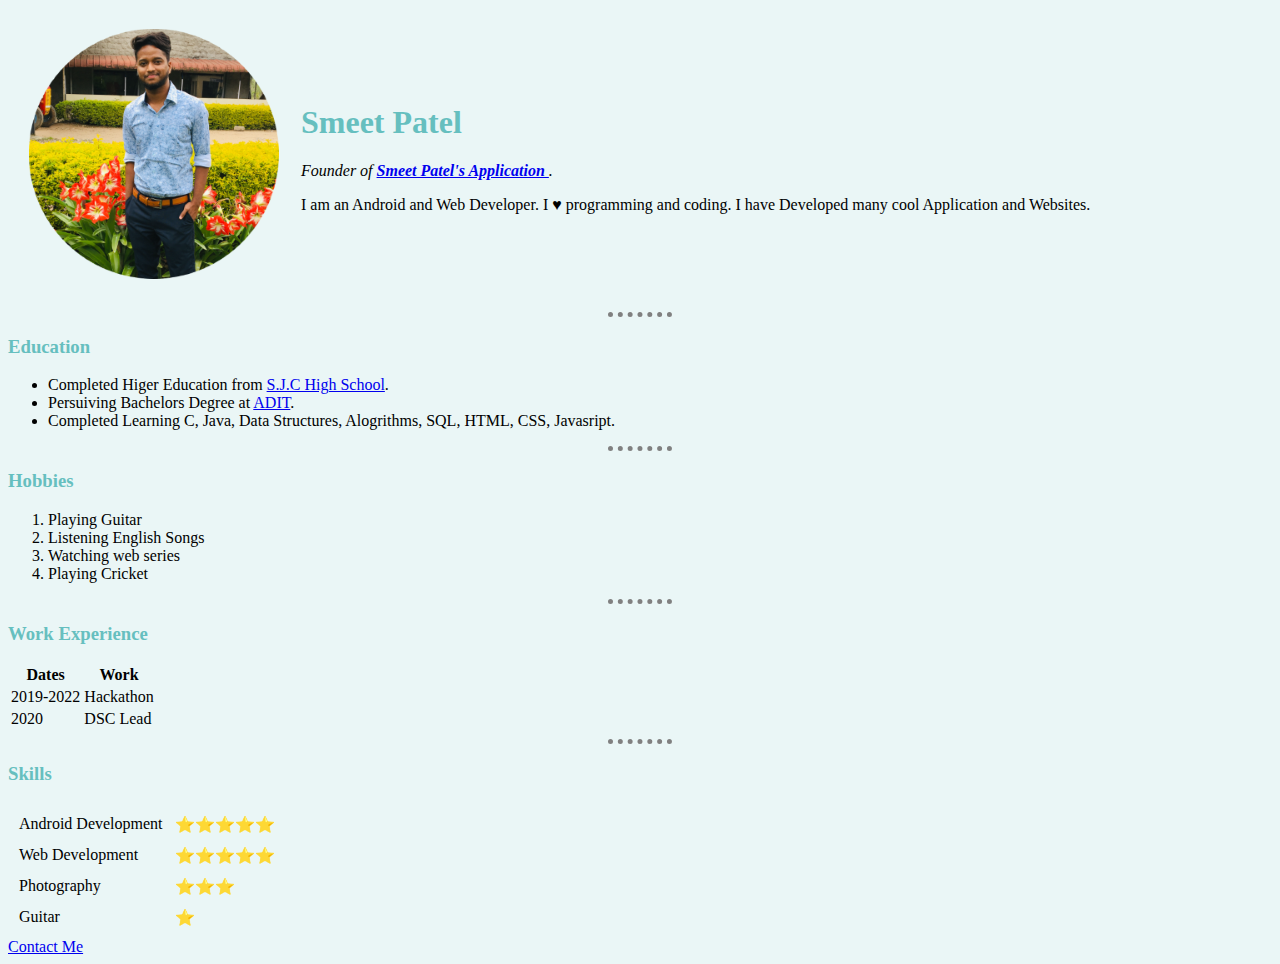
<file: index.html>
<!DOCTYPE html>
<html lang="en" dir="ltr">
  <head>
    <meta charset="utf-8">
    <title>♔ Smeet's Personal Site</title>
    <link rel="stylesheet" href="styles.css">
  </head>
  <table cellspacing='20'>
    <tr>
      <td>
          <img src="smeet-patel_final.png" alt="smeet patel profile picture"></td>
      <td>
        <h1>Smeet Patel</h1>
        <p><em>Founder of <strong><a href="https://play.google.com/store/search?q=pub%3A%20Smeet%20Patel&c=apps">Smeet Patel's Application </a>  </strong>.</em></p>
        <p>I am an Android and Web Developer. I ♥ programming and coding. I have Developed many cool Application and Websites. </p>
      </td>
    </tr>
  </table>
  <body>


     <hr>
     <h3>Education</h3>
     <ul>
       <li>Completed Higer Education from <a href="http://stjosephconventhighschool.com/">S.J.C High School</a>.</li>
       <li>Persuiving Bachelors Degree at <a href="http://www.adit.ac.in/">ADIT</a>.</li>
       <li>Completed Learning C, Java, Data Structures, Alogrithms, SQL, HTML, CSS, Javasript. </li>
     </ul>
     <hr>
     <h3>Hobbies</h3>

     <ol>
       <li>Playing Guitar</li>
       <li>Listening English Songs</li>
       <li>Watching web series</li>
       <li>Playing Cricket</li>
     </ol>
     <hr>
     <h3>Work Experience</h3>
     <table>
       <thead>
         <tr>
           <th>Dates</th>
           <th>Work</th>
         </tr>
       </thead>
       <tbody>

       </tbody>

       <tr>
         <td>2019-2022</td>
         <td>Hackathon</td>
       </tr>
       <tr>
         <td>2020</td>
         <td>DSC Lead</td>
       </tr>
     </table>
     <hr>
     <h3>Skills</h3>
     <table cellspacing='10'>
      <tr>
        <td>Android Development</td>
        <td>⭐⭐⭐⭐⭐</td>

      </tr>
      <tr>
        <td>Web Development</td>
        <td>⭐⭐⭐⭐⭐</td>
      </tr>
      <tr>
        <td>Photography</td>
        <td>⭐⭐⭐</td>
      </tr>
      <tr>
        <td>Guitar</td>
        <td>⭐</td>
      </tr>
     </table>
     <a href="F:\Web Development\HTML -Personal Site\contact.html">Contact Me</a>
  </body>
</html>
</file>
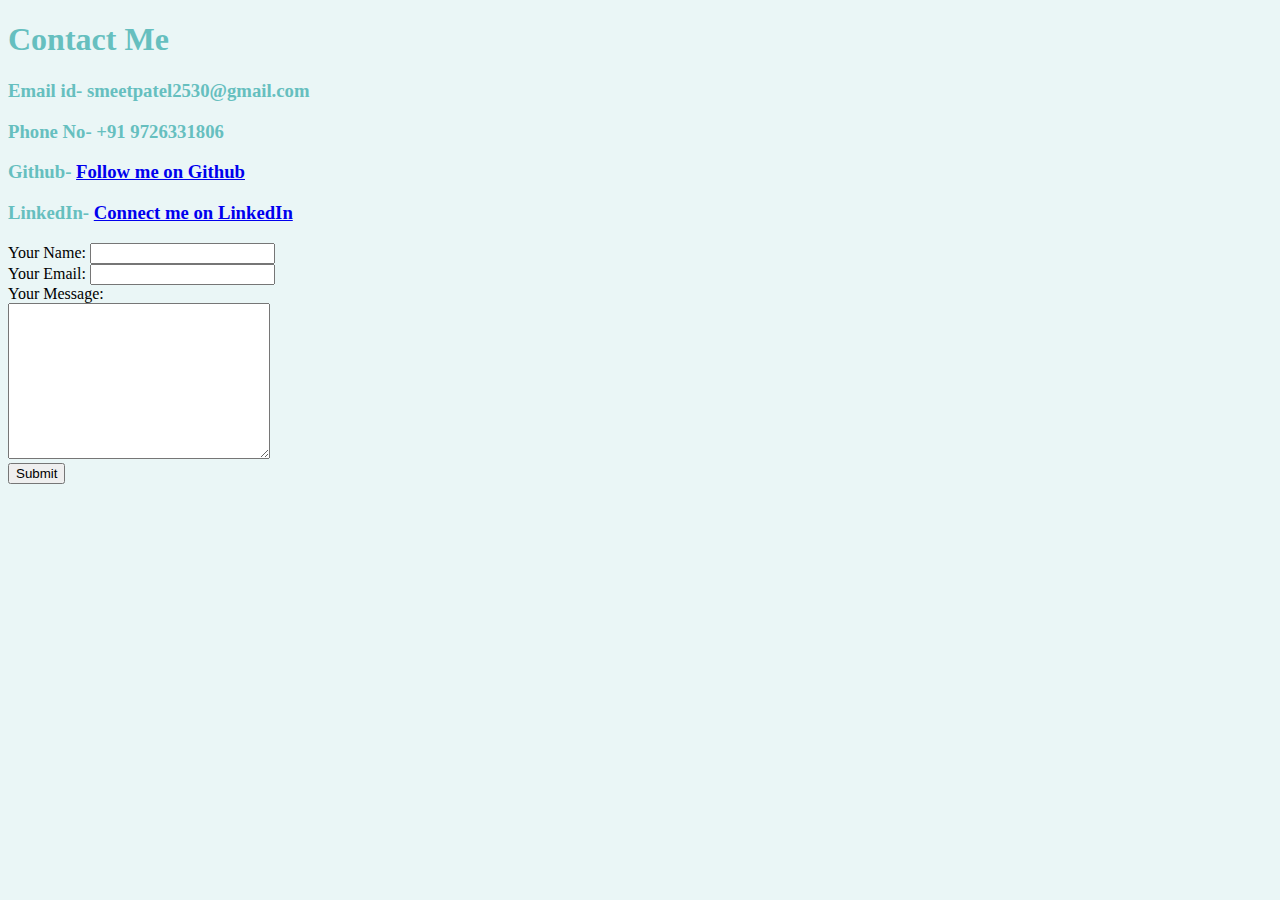
<file: contact.html>
<!DOCTYPE html>
<html lang="en" dir="ltr">
  <head>
    <meta charset="utf-8">
    <title>Contact Me</title>
    <link rel="stylesheet" href="styles.css">
  </head>
  <body>
    <h1>Contact Me</h1>
    <h3>Email id- smeetpatel2530@gmail.com</h3>
    <h3>Phone No- +91 9726331806</h3>
    <h3>Github- <a href="https://github.com/smeetpatel2530?tab=repositories">Follow me on Github</a></h3>
    <h3>LinkedIn- <a href="https://www.linkedin.com/in/smeet-patel-22b67a193/">Connect me on LinkedIn</a></h3>
    <form action="mailto:smeetpatel2530@gmail.com" method="post" enctype="text/plain">
      <label>Your Name:</label>
      <input type="text" name="yourName" value="">
      <br>
      <label>Your Email:</label>
      <input type="email" name="yourEmail" value=""><br>
      <label>Your Message:</label><br>
      <textarea name="yourMessage" rows="10" cols="30"></textarea>
      <br>
      <input type="submit" name="">

    </form>
  </body>
</html>
</file>
<file: styles.css>
body
{
 background-color: #EAF6F6;
}
hr
{
  border-style: none;
  border-top-style: dotted;
  border-color: grey;
  border-width: 5px;
  width: 5%;
}
h1
{
  color: #66BFBF;
}
h3
{
  color: #66BFBF;
}
</file>
